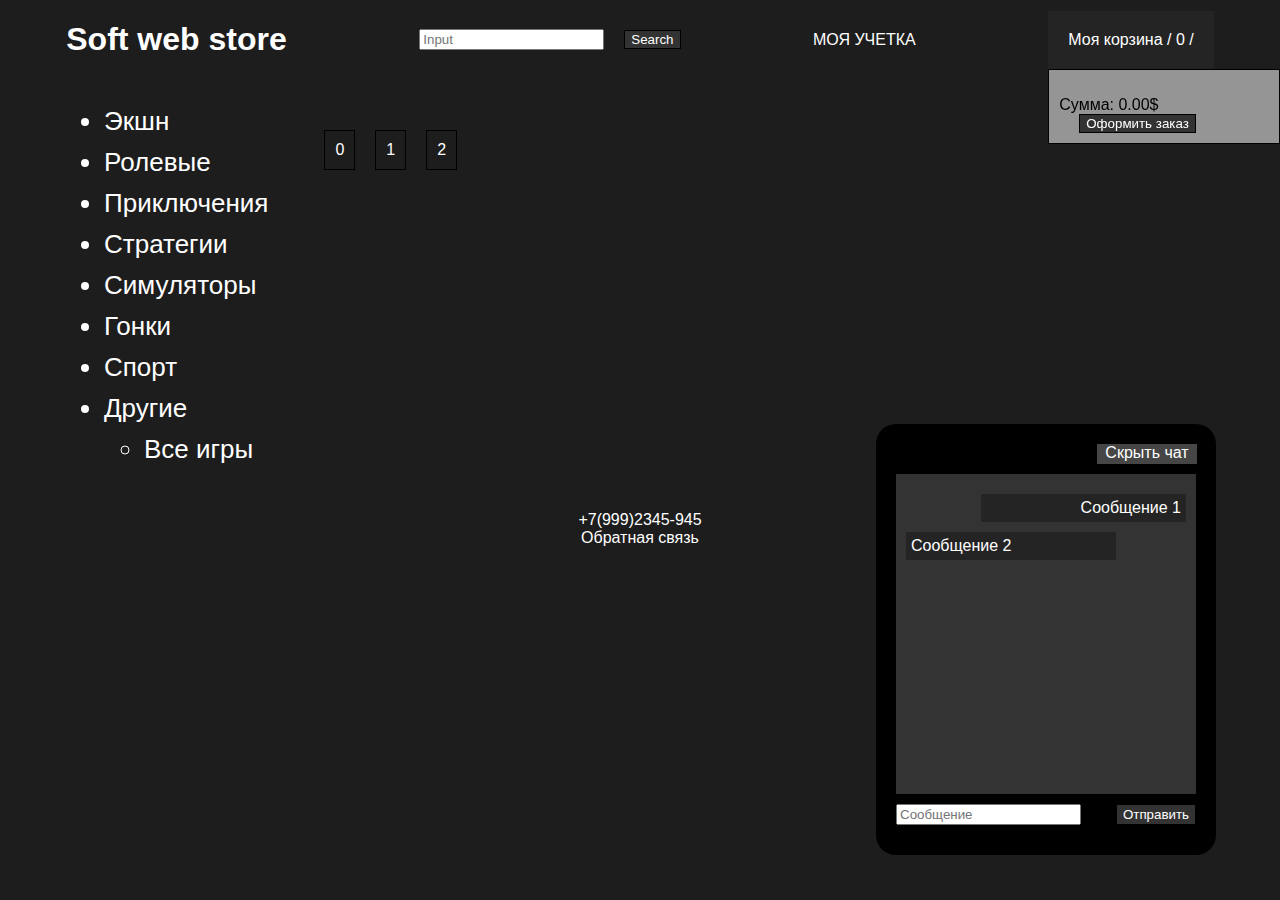
<file: Ivanov_Fadeev_project/front/index.html>
<!DOCTYPE html>
<html lang="en">

<head>
    <meta charset="UTF-8">
    <meta name="viewport" content="width=device-width, initial-scale=1.0">
    <title>Document</title>
    <link rel="stylesheet" href="src/styles.css">
    <link rel="shortcut icon" href="./resources/favicon.ico" type="image/x-icon">
</head>

<body onload="firstStart()">
    <!-- <body> -->
    <header>
        <div class="logo">
            <h1>Soft web store</h1>
        </div>
        <div class="search"><input type="text" placeholder="Input" name=""><button type="submit" onclick="getItemsBySearch(0, LIMIT)">Search</button></div>
        <div class="user-short" onclick="showLoginForm()">МОЯ УЧЕТКА</div>
        <div class="cart">
            <div class="cart-title">Моя корзина / <span></span> / </div>
            <div class="cart-container">
                <ul>
                    <!-- <li class="cart-item">
                        <span class="name">GTA V</span>
                        <span class="genre">Shooter</span>
                        <span class="price">19.99</span>
                        <button onclick="removefromCart(this)">x</button>
                    </li> -->
                </ul>
                <span class="summ">Сумма: 00.00</span><span>$</span>
                <button onclick="showMakeOffer()">Оформить заказ</button>
            </div>

        </div>

    </header>

    <div class="center-wrapper" id="offer-container" style="display: none;" onclick="hideCenterWrapper()">
        <div class="offer" onclick="event.stopPropagation()">
            <div class="offer-items-container">
                <ul>
                    <!-- <li>
                        <span>Наименование товара</span>
                        <span>19.99 $</span>
                        <button>X</button>
                    </li> -->
                </ul>
            </div>
            <div class="two-in-row">
                <span>Промокод</span>
                <input type="text" placeholder="Input" name="">
            </div>
            <div class="two-in-row">
                <span>Номер карты</span>
                <input type="text" placeholder="Input" name="">
            </div>
            <div class="two-in-row"><span>Конечная цена</span><span class="offer-cost" style="color: red;">1999.99
                    $</span></div>
            <button class="button-pay">Оплатить</button>
        </div>
    </div>
    <div class="center-wrapper" id="login-container" style="display: none;" onclick="hideCenterWrapper()">
        <div class="login" onclick="event.stopPropagation()">
            <div class="two-in-row">
                <span>Логин</span>
                <input type="text" placeholder="Input" name="">
            </div>
            <div class="two-in-row">
                <span>Пароль</span>
                <input type="text" placeholder="Input" name="">
            </div>
            <div class="two-in-row">
                <span>e-mail</span>
                <input type="text" placeholder="Input" name="">
            </div>
            <div class="two-in-row">
                <span>Имя</span>
                <input type="text" placeholder="Input" name="">
            </div>
            <div class="two-in-row">
                <span>Фото профиля</span>
                <span><a href="#">Изображение</a></span>
            </div>
            <div class="two-in-row">
                <button>Войти</button>
                <button>Зарегистрироваться</button>
            </div>
        </div>
    </div>
    <div class="center-wrapper" id="contact-form" style="display: none;" onclick="hideCenterWrapper()">
        <div class="contact-form" onclick="event.stopPropagation()">
            <div class="grid-group_4x4">
                <div class="two-in-row">
                    <span>Имя</span>
                    <input type="text" placeholder="Input" name="">
                </div>
                <div class="two-in-row">
                    <span>e-mail</span>
                    <input type="text" placeholder="Input" name="">
                </div>
                <div class="grid-group_4x4-right">
                    <span>login</span>
                    <a href="#">Изображение</a>
                </div>
            </div>
            <div><textarea name="" id="" cols="30" rows="10">Сообщение</textarea></div>
            <div><button>Отправить</button></div>
        </div>
    </div>
    <div class="live-chat">
        <div class="chat-controll" onclick="hideChat()">Скрыть чат</div>
        <div class="chat-box">
            <div class="chat-message message-right">Сообщение 1</div>
            <div class="chat-message message-left">Сообщение 2</div>
        </div>
        <div class="two-in-row">
            <input type="text" name="" placeholder="Сообщение">
            <button onclick="sendMessage()">Отправить</button>
        </div>
    </div>
    <main>
        <div class="index-wrapper">
            <nav class="nav">
                <ul class="list">
                    <li class="item"> <a onclick="getItemsByGenre(0, LIMIT, 'action')">Экшн</a></li>
                    <li class="item"> <a onclick="getItemsByGenre(0, LIMIT, 'rpg')">Ролевые</a></li>
                    <li class="item"> <a onclick="getItemsByGenre(0, LIMIT, 'adventure')">Приключения</a></li>
                    <li class="item"> <a onclick="getItemsByGenre(0, LIMIT, 'strategy')">Стратегии</a></li>
                    <li class="item"> <a onclick="getItemsByGenre(0, LIMIT, 'simulation')">Симуляторы</a></li>
                    <li class="item"> <a onclick="getItemsByGenre(0, LIMIT, 'race')">Гонки</a></li>
                    <li class="item"> <a onclick="getItemsByGenre(0, LIMIT, 'sports')">Спорт</a></li>
                    <li class="item"> <a onclick="getItemsByGenre(0, LIMIT, 'other')">Другие</a></li>
                    <ul class="list">
                        <li class="item"> <a onclick="getItems(0, LIMIT)">Все игры</a></li>
                    </ul>
                </ul>
            </nav>
            <div class="wrapper">
                <div class="items-container">
                    <!-- <div class="item-tile">
                    <div class="item-tile_top">
                        <img class="cover" src="./resources/GTAV.jpg" alt="">
                        <div class="sticker"></div>
                        <div class="item-tile_bottom">
                            <div class="name">GTA V</div>
                            <div class="genre">Shooter</div>
                            <div class="price">
                                <span>19.99</span>
                                <span>$</span>
                                <span><button onclick="addToCart(this)">купить</button></span>
                            </div>
                        </div>
                    </div>
                </div> -->
                </div>
                <div class="pages">
                    <div class="page">0</div>
                    <div class="page">1</div>
                    <div class="page">2</div>
                </div>
            </div>
        </div>
    </main>
    <footer>
        <div class="contact">+7(999)2345-945</div>
        <div id="mail-us" onclick="showContactForm()">Обратная связь</div>
    </footer>
    <script src="./src/api.js"></script>
    <script src="./src/cart.js"></script>
    <script src="./src/offer.js"></script>
    <script src="./src/login.js"></script>
    <script src="./src/chat.js"></script>
    <script src="./src/main.js"></script>
</body>

</html>
</file>
<file: Ivanov_Fadeev_project/front/src/styles.css>
header {
    display: flex;
    justify-content: space-around;
    align-items: center;
}

body {
    font-family: "Century Gothic", sans-serif, Arial, "Trebuchet MS", verdana;
    color: #fff;
    margin: 0px;
    background: #1d1d1d;
}

.index-wrapper {
    display: grid;
    grid-template: auto / 20% 1fr;
    width: 90%;
    margin: auto;
}

nav {
    font-size: 26px;
}

nav li {
    margin: 0 0 10px 0;
}

footer {
    margin: 10px 0;
    padding: 10px 0;
    grid-column: span 2;
    text-align: center;
}

button {
    background-color: #333;
    margin: 0 0 0 20px;
    color: #fff;
    font-family: "Century Gothic", sans-serif, Arial, "Trebuchet MS", verdana;
    border: 1px black solid;
    cursor: pointer;
}

li a:hover {
    cursor: pointer;
    background-color: #9c9c9cf2;
}

.item-tile {
    margin: 10px;
    padding: 10px;
    width: min-content;
    display: flex;
    border-radius: 5px;
    background: #242424;
}

.item-tile:hover {
    background: #333;
}

.items-container {
    padding: 20px;
    display: flex;
    flex-flow: wrap;
    justify-items: center;
    align-items: center;
}

.cover {
    width: 150px;
    height: 180px;
}

.pages {
    width: 100%;
    margin: 0 20px;
    display: flex;
    overflow: auto;
}

.page {
    padding: 10px;
    margin: 10px;
    border: 1px black solid;
}

.page:hover {
    cursor: pointer;
    background-color: #9c9c9cf2;
}

.cart-title {
    background-color: #242424;
    padding: 20px;
}

.cart-title:hover {
    cursor: pointer;
}

.cart-container {
    position: fixed;
    background-color: #9c9c9cf2;
    color: #000;
    border: 1px solid black;
    padding: 10px;
}

.cart-container li {
    text-decoration: none;
}

.item-name {
    height: 5em;
    overflow: hidden;
    display: flex;
    justify-content: center;
    align-items: center;
}

.center-wrapper {
    width: 100%;
    height: 100%;
    position: fixed;
    top: 0;
    left: 0;
    right: 0;
    bottom: 0;
    display: flex;
    justify-content: center;
    align-items: center;

    background-color: #9c9c9cf2;
}

.offer {
    height: 500px;
    width: 400px;
    padding: 10px 20px;
    display: grid;
    justify-items: start;
    align-items: center;

    background-color: #242424;
}

.two-in-row {
    width: 100%;
    display: flex;
    justify-content: space-between;
}

.offer ul {
    padding: 10px;
    margin: 0;
}

.offer li {
    display: grid;
    grid-template-columns: 200px auto;
    grid-auto-flow: column;
    list-style: none;
    margin: 10px;
}

.button-pay {
    justify-self: center;
    padding: 10px 20px;
    margin: 0;
}

.offer-items-container {
    height: 300px;
    width: 400px;
    overflow: auto;
    background-color: #333;
}

.login {
    height: 500px;
    width: 400px;
    padding: 10px 20px;
    display: grid;
    justify-items: start;
    align-items: center;

    background-color: #242424;
}

.contact-form {
    width: 400px;
    padding: 10px 20px;

    display: grid;
    justify-content: center;
    align-items: center;

    background-color: #242424;
}

.grid-group_4x4 {
    padding: 10px;
    display: grid;
    grid-template: 1fr 1fr / 3fr 1fr;
    grid-auto-flow: column;
    grid-gap: 10px;
}

.grid-group_4x4-right {
    grid-column: span 2;
    grid-row: span 2;
    align-self: center;
}

.user-short:hover {
    cursor: pointer;
}

#mail-us {
    cursor: pointer;
}

.live-chat {
    padding: 20px;
    position: fixed;
    width: 300px;
    right: 5%;
    bottom: 5%;

    background-color: #000;
    border-radius: 20px;
}

.chat-box {
    height: 300px;
    background-color: #333;
    padding: 10px;
    overflow: auto;
}

.live-chat .two-in-row {
    margin: 10px 0;
}

.chat-message {
    padding: 5px;
    display: flex;
    max-width: 200px;
    margin: 10px 0;

    background-color: #242424;
}

.message-right {
    justify-content: flex-end;
    margin-left: 75px;
}

.message-left {
    justify-content: flex-start;
}

.chat-controll {
    width: 100px;
    height: 20px;
    background-color: #464646;
    cursor: pointer;
    margin: 0 0 10px 67%;
    text-align: center;
}
</file>
